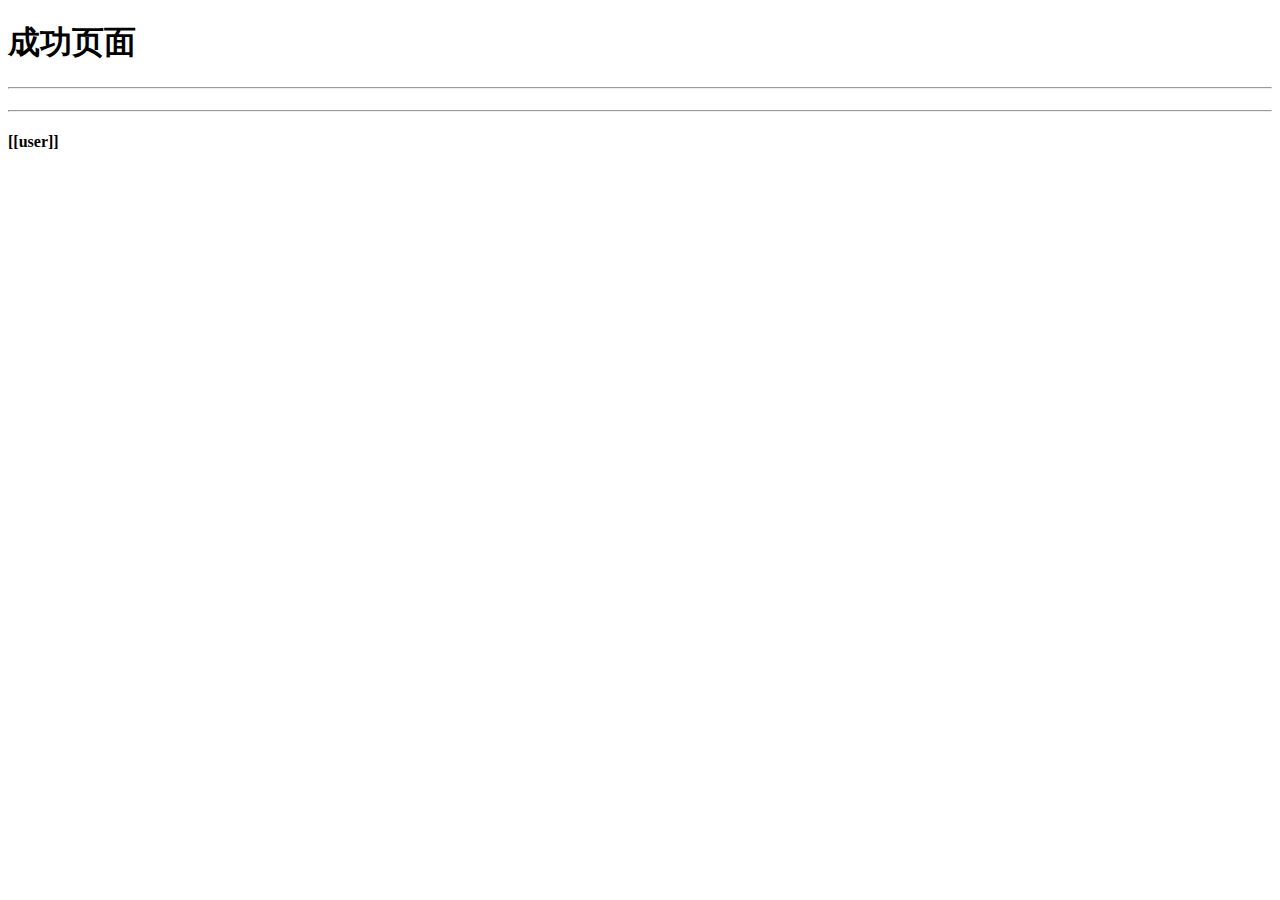
<file: target/classes/templates/success.html>
<!DOCTYPE html>
<html lang="en" xmlns:th="http://www.thymeleaf.org">
<head>
    <meta charset="UTF-8">
    <title>Title</title>
</head>
<body>
    <h1>成功页面</h1>
    <!--th:text ：将div里面的文本内容设置为-->
    <div th:text="${hello}"></div>
    <!-- 不转义特殊字符-->
    <div th:utext="${hello}"></div>
    <hr/>
    <!--th:each 每次遍历都会生成当前这个标签-->
    <h4  th:text="${user}" th:each="user:${users}"></h4>
    <hr/>
    <h4>
        <!--行内写法：[[..]] 相当于th:text
            [(..)] 相当于th:utext
        -->
        <span th:each="user:${users}">[[user]]</span>
    </h4>
</body>
</html>
</file>
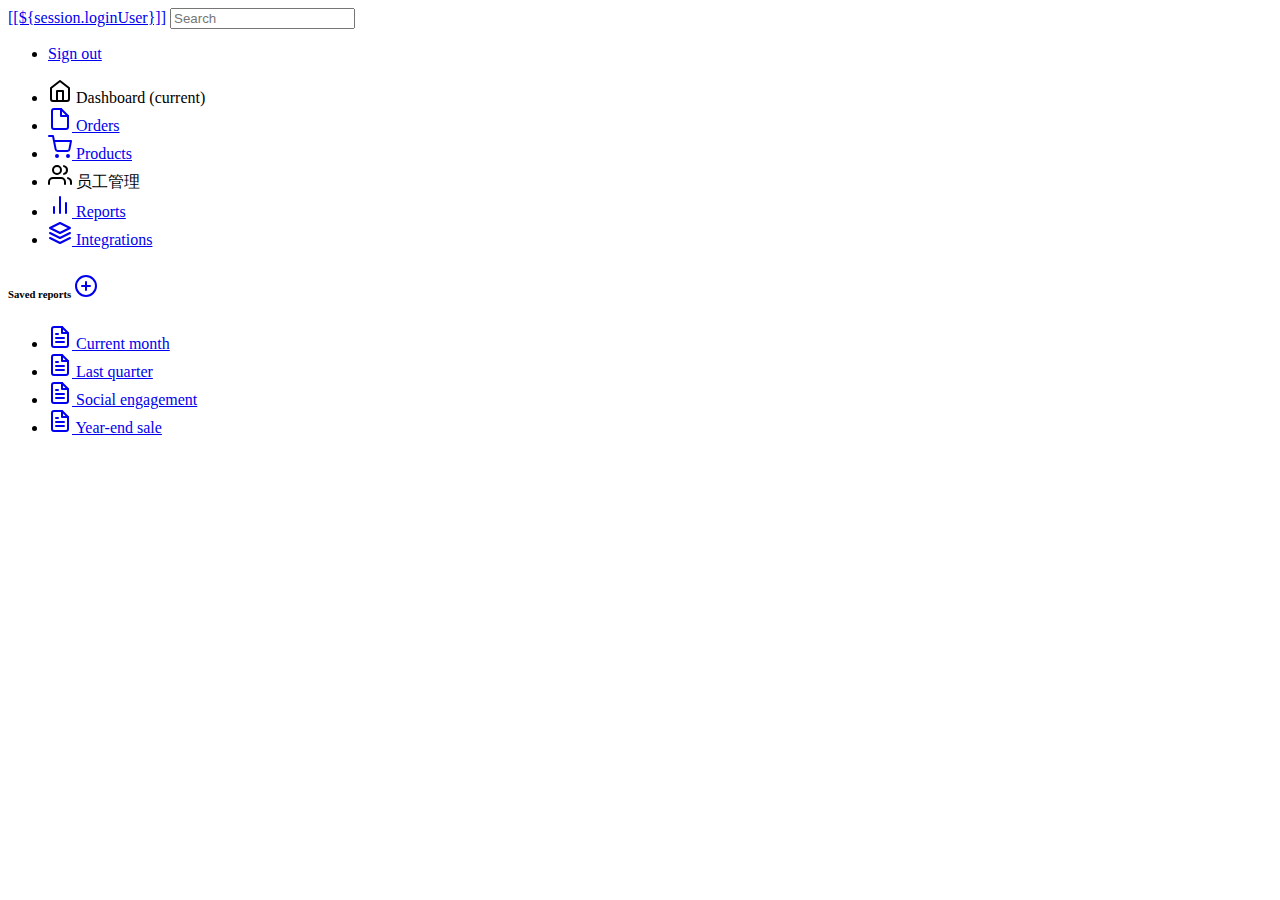
<file: target/classes/templates/commons/bar.html>
<!DOCTYPE html>
<html lang="en" xmlns:th="http://www.thymeleaf.org">
<head>
    <meta charset="UTF-8">
    <title>公共片段</title>
</head>
<body>
    <!--topbar-->
    <nav class="navbar navbar-dark sticky-top bg-dark flex-md-nowrap p-0" th:fragment="topbar">
        <a class="navbar-brand col-sm-3 col-md-2 mr-0" href="http://getbootstrap.com/docs/4.0/examples/dashboard/#">[[${session.loginUser}]]</a>
        <input class="form-control form-control-dark w-100" type="text" placeholder="Search" aria-label="Search">
        <ul class="navbar-nav px-3">
            <li class="nav-item text-nowrap">
                <a class="nav-link" href="http://getbootstrap.com/docs/4.0/examples/dashboard/#">Sign out</a>
            </li>
        </ul>
    </nav>

    <!--sidebar-->
    <nav class="col-md-2 d-none d-md-block bg-light sidebar" id="sidebar">
        <div class="sidebar-sticky">
            <ul class="nav flex-column">
                <li class="nav-item">
                    <a class="nav-link active" th:href="@{/main.html}"
                    th:class="${activeUri=='main.html'? 'nav-link active':'nav-link'}">
                        <svg xmlns="http://www.w3.org/2000/svg" width="24" height="24" viewBox="0 0 24 24" fill="none" stroke="currentColor" stroke-width="2" stroke-linecap="round" stroke-linejoin="round" class="feather feather-home">
                            <path d="M3 9l9-7 9 7v11a2 2 0 0 1-2 2H5a2 2 0 0 1-2-2z"></path>
                            <polyline points="9 22 9 12 15 12 15 22"></polyline>
                        </svg>
                        Dashboard <span class="sr-only">(current)</span>
                    </a>
                </li>
                <li class="nav-item">
                    <a class="nav-link" href="http://getbootstrap.com/docs/4.0/examples/dashboard/#">
                        <svg xmlns="http://www.w3.org/2000/svg" width="24" height="24" viewBox="0 0 24 24" fill="none" stroke="currentColor" stroke-width="2" stroke-linecap="round" stroke-linejoin="round" class="feather feather-file">
                            <path d="M13 2H6a2 2 0 0 0-2 2v16a2 2 0 0 0 2 2h12a2 2 0 0 0 2-2V9z"></path>
                            <polyline points="13 2 13 9 20 9"></polyline>
                        </svg>
                        Orders
                    </a>
                </li>
                <li class="nav-item">
                    <a class="nav-link" href="http://getbootstrap.com/docs/4.0/examples/dashboard/#">
                        <svg xmlns="http://www.w3.org/2000/svg" width="24" height="24" viewBox="0 0 24 24" fill="none" stroke="currentColor" stroke-width="2" stroke-linecap="round" stroke-linejoin="round" class="feather feather-shopping-cart">
                            <circle cx="9" cy="21" r="1"></circle>
                            <circle cx="20" cy="21" r="1"></circle>
                            <path d="M1 1h4l2.68 13.39a2 2 0 0 0 2 1.61h9.72a2 2 0 0 0 2-1.61L23 6H6"></path>
                        </svg>
                        Products
                    </a>
                </li>
                <li class="nav-item">
                    <a class="nav-link" th:href="@{/emps}"
                       th:class="${activeUri=='emps'? 'nav-link active':'nav-link'}">
                        <svg xmlns="http://www.w3.org/2000/svg" width="24" height="24" viewBox="0 0 24 24" fill="none" stroke="currentColor" stroke-width="2" stroke-linecap="round" stroke-linejoin="round" class="feather feather-users">
                            <path d="M17 21v-2a4 4 0 0 0-4-4H5a4 4 0 0 0-4 4v2"></path>
                            <circle cx="9" cy="7" r="4"></circle>
                            <path d="M23 21v-2a4 4 0 0 0-3-3.87"></path>
                            <path d="M16 3.13a4 4 0 0 1 0 7.75"></path>
                        </svg>
                        员工管理
                    </a>
                </li>
                <li class="nav-item">
                    <a class="nav-link" href="http://getbootstrap.com/docs/4.0/examples/dashboard/#">
                        <svg xmlns="http://www.w3.org/2000/svg" width="24" height="24" viewBox="0 0 24 24" fill="none" stroke="currentColor" stroke-width="2" stroke-linecap="round" stroke-linejoin="round" class="feather feather-bar-chart-2">
                            <line x1="18" y1="20" x2="18" y2="10"></line>
                            <line x1="12" y1="20" x2="12" y2="4"></line>
                            <line x1="6" y1="20" x2="6" y2="14"></line>
                        </svg>
                        Reports
                    </a>
                </li>
                <li class="nav-item">
                    <a class="nav-link" href="http://getbootstrap.com/docs/4.0/examples/dashboard/#">
                        <svg xmlns="http://www.w3.org/2000/svg" width="24" height="24" viewBox="0 0 24 24" fill="none" stroke="currentColor" stroke-width="2" stroke-linecap="round" stroke-linejoin="round" class="feather feather-layers">
                            <polygon points="12 2 2 7 12 12 22 7 12 2"></polygon>
                            <polyline points="2 17 12 22 22 17"></polyline>
                            <polyline points="2 12 12 17 22 12"></polyline>
                        </svg>
                        Integrations
                    </a>
                </li>
            </ul>

            <h6 class="sidebar-heading d-flex justify-content-between align-items-center px-3 mt-4 mb-1 text-muted">
                <span>Saved reports</span>
                <a class="d-flex align-items-center text-muted" href="http://getbootstrap.com/docs/4.0/examples/dashboard/#">
                    <svg xmlns="http://www.w3.org/2000/svg" width="24" height="24" viewBox="0 0 24 24" fill="none" stroke="currentColor" stroke-width="2" stroke-linecap="round" stroke-linejoin="round" class="feather feather-plus-circle"><circle cx="12" cy="12" r="10"></circle><line x1="12" y1="8" x2="12" y2="16"></line><line x1="8" y1="12" x2="16" y2="12"></line></svg>
                </a>
            </h6>
            <ul class="nav flex-column mb-2">
                <li class="nav-item">
                    <a class="nav-link" href="http://getbootstrap.com/docs/4.0/examples/dashboard/#">
                        <svg xmlns="http://www.w3.org/2000/svg" width="24" height="24" viewBox="0 0 24 24" fill="none" stroke="currentColor" stroke-width="2" stroke-linecap="round" stroke-linejoin="round" class="feather feather-file-text">
                            <path d="M14 2H6a2 2 0 0 0-2 2v16a2 2 0 0 0 2 2h12a2 2 0 0 0 2-2V8z"></path>
                            <polyline points="14 2 14 8 20 8"></polyline>
                            <line x1="16" y1="13" x2="8" y2="13"></line>
                            <line x1="16" y1="17" x2="8" y2="17"></line>
                            <polyline points="10 9 9 9 8 9"></polyline>
                        </svg>
                        Current month
                    </a>
                </li>
                <li class="nav-item">
                    <a class="nav-link" href="http://getbootstrap.com/docs/4.0/examples/dashboard/#">
                        <svg xmlns="http://www.w3.org/2000/svg" width="24" height="24" viewBox="0 0 24 24" fill="none" stroke="currentColor" stroke-width="2" stroke-linecap="round" stroke-linejoin="round" class="feather feather-file-text">
                            <path d="M14 2H6a2 2 0 0 0-2 2v16a2 2 0 0 0 2 2h12a2 2 0 0 0 2-2V8z"></path>
                            <polyline points="14 2 14 8 20 8"></polyline>
                            <line x1="16" y1="13" x2="8" y2="13"></line>
                            <line x1="16" y1="17" x2="8" y2="17"></line>
                            <polyline points="10 9 9 9 8 9"></polyline>
                        </svg>
                        Last quarter
                    </a>
                </li>
                <li class="nav-item">
                    <a class="nav-link" href="http://getbootstrap.com/docs/4.0/examples/dashboard/#">
                        <svg xmlns="http://www.w3.org/2000/svg" width="24" height="24" viewBox="0 0 24 24" fill="none" stroke="currentColor" stroke-width="2" stroke-linecap="round" stroke-linejoin="round" class="feather feather-file-text">
                            <path d="M14 2H6a2 2 0 0 0-2 2v16a2 2 0 0 0 2 2h12a2 2 0 0 0 2-2V8z"></path>
                            <polyline points="14 2 14 8 20 8"></polyline>
                            <line x1="16" y1="13" x2="8" y2="13"></line>
                            <line x1="16" y1="17" x2="8" y2="17"></line>
                            <polyline points="10 9 9 9 8 9"></polyline>
                        </svg>
                        Social engagement
                    </a>
                </li>
                <li class="nav-item">
                    <a class="nav-link" href="http://getbootstrap.com/docs/4.0/examples/dashboard/#">
                        <svg xmlns="http://www.w3.org/2000/svg" width="24" height="24" viewBox="0 0 24 24" fill="none" stroke="currentColor" stroke-width="2" stroke-linecap="round" stroke-linejoin="round" class="feather feather-file-text">
                            <path d="M14 2H6a2 2 0 0 0-2 2v16a2 2 0 0 0 2 2h12a2 2 0 0 0 2-2V8z"></path>
                            <polyline points="14 2 14 8 20 8"></polyline>
                            <line x1="16" y1="13" x2="8" y2="13"></line>
                            <line x1="16" y1="17" x2="8" y2="17"></line>
                            <polyline points="10 9 9 9 8 9"></polyline>
                        </svg>
                        Year-end sale
                    </a>
                </li>
            </ul>
        </div>
    </nav>
</body>
</html>
</file>
